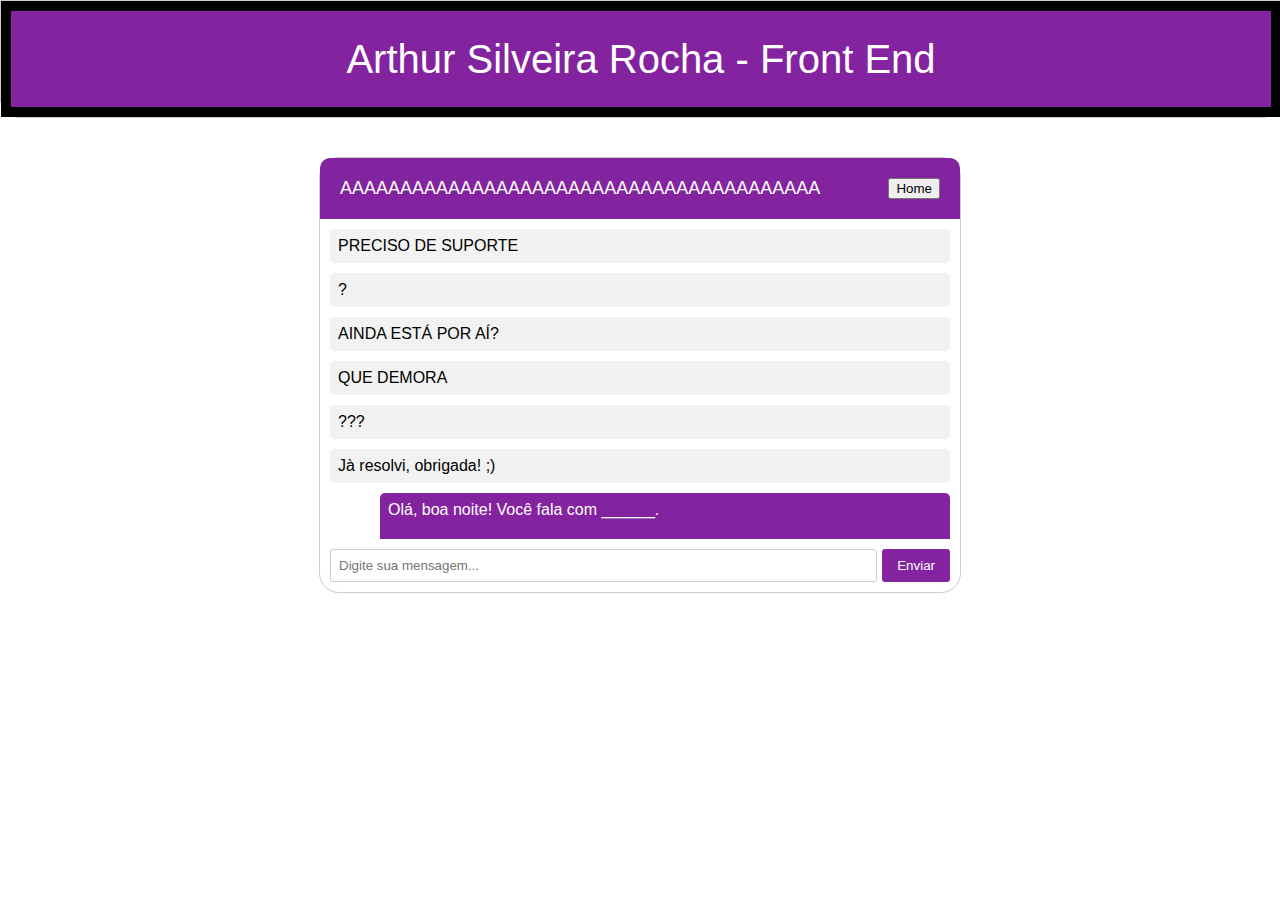
<file: index.html>
<!DOCTYPE html>
<html lang="pt-br">
<head>
    <meta charset="UTF-8">
    <meta name="viewport" content="width=device-width, initial-scale=1.0">
    <title>Página de Chat Exer1</title>
    <link rel="stylesheet" href="css.css">
</head>
<body>
    <div class="top-page">
        <div class="title-top">
            Arthur Silveira Rocha - Front End
        </div>
    </div>
    <div class="chat-container">
        <div class="chat-header" style="display: flex; justify-content: space-between; align-items: center;">
            AAAAAAAAAAAAAAAAAAAAAAAAAAAAAAAAAAAAAAAA
            <button class="button">Home</button>
        </div>
        <div class="chat-messages">
        
            <div class="message from-customer">
                PRECISO DE SUPORTE
            </div>
            <div class="message from-customer">
                ?
            </div>
            <div class="message from-customer">
                AINDA ESTÁ POR AÍ?
            </div>
            <div class="message from-customer">
                QUE DEMORA
            </div>
            <div class="message from-customer">
                ???
            </div>
            <div class="message from-customer">
                Jà resolvi, obrigada! ;)
            </div>
            
            <div class="message from-agent">
                Olá, boa noite! Você fala com ______. <br><br> Como posso lhe ajudar hoje?
            </div>
            <div class="message from-agent">
                Que bom que sua questão foi resolvida!<br><br>
                Há mais algo com que eu possa lhe ajudar por ora?
            </div>
        </div>
        <div class="chat-input">
            <input type="text" placeholder="Digite sua mensagem...">
            <button>Enviar</button>
        </div>
    </div>
    <script src="js.js"></script>
</body>
</html>
</file>
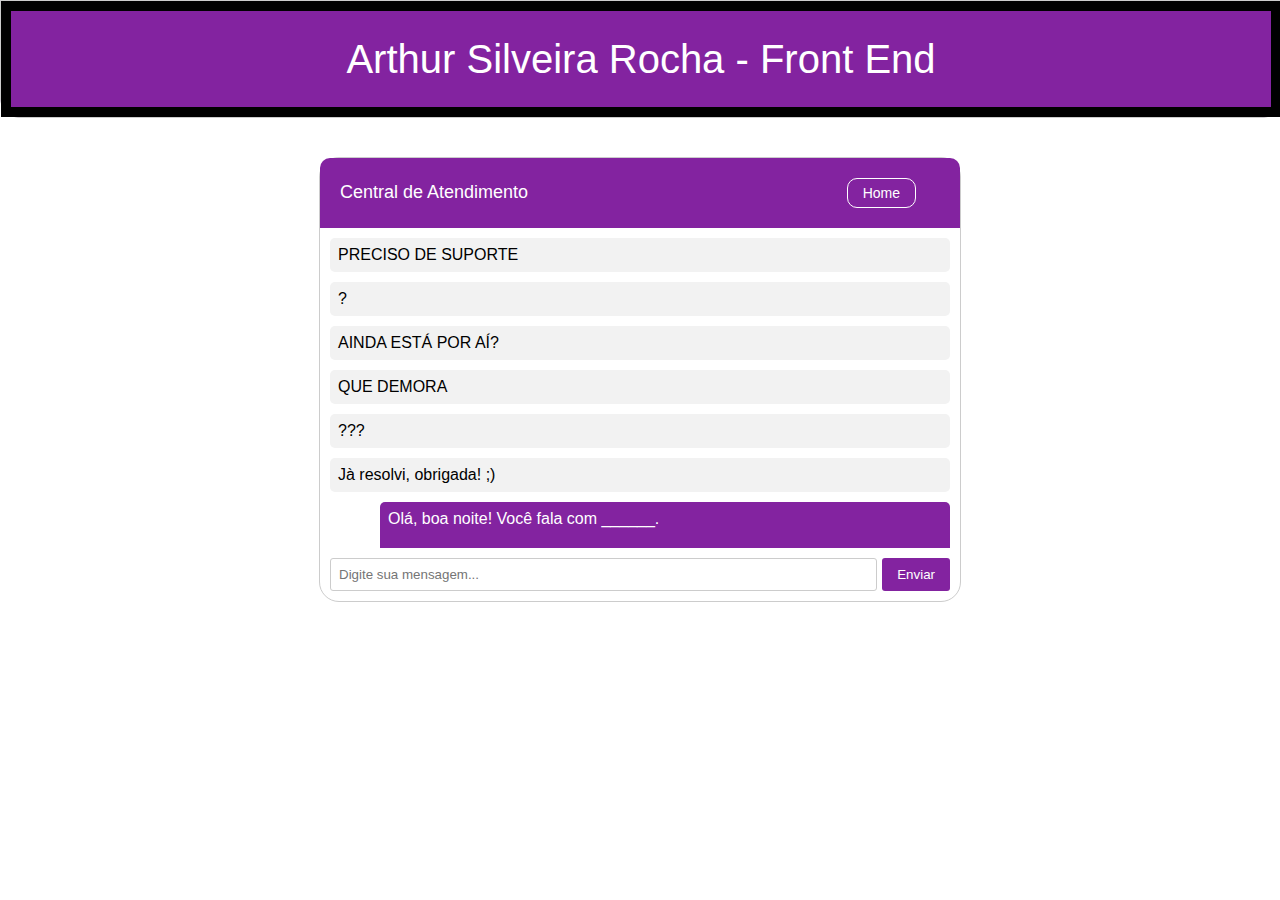
<file: chat.html>
<!DOCTYPE html>
<html lang="pt-br">
<head>
    <meta charset="UTF-8">
    <meta name="viewport" content="width=device-width, initial-scale=1.0">
    <title>Página de Chat Exer1</title>
    <link rel="stylesheet" href="css.css">
</head>
<body>
    <div class="top-page">
        <div class="title-top">
            Arthur Silveira Rocha - Front End
        </div>
    </div>
    <div class="chat-container">
        <div class="chat-header" style="display: flex; justify-content: space-between; align-items: center;">
            Central de Atendimento
            <button class="home-button" onclick="location.href='index.html'; return false;">Home</button>
        </div>
        <div class="chat-messages">
        
            <div class="message from-customer">
                PRECISO DE SUPORTE
            </div>
            <div class="message from-customer">
                ?
            </div>
            <div class="message from-customer">
                AINDA ESTÁ POR AÍ?
            </div>
            <div class="message from-customer">
                QUE DEMORA
            </div>
            <div class="message from-customer">
                ???
            </div>
            <div class="message from-customer">
                Jà resolvi, obrigada! ;)
            </div>
            
            <div class="message from-agent">
                Olá, boa noite! Você fala com ______. <br><br> Como posso lhe ajudar hoje?
            </div>
            <div class="message from-agent">
                Que bom que sua questão foi resolvida!<br><br>
                Há mais algo com que eu possa lhe ajudar por ora?
            </div>
        </div>
        <div class="chat-input">
            <input type="text" placeholder="Digite sua mensagem...">
            <button>Enviar</button>
        </div>
    </div>
    <script src="js.js"></script>
</body>
</html>
</file>
<file: css.css>
body {
    font-family: Arial, sans-serif;
    margin: 0;
    padding: 0;
    background-color: #ffffffc7;
}

.top-page {
    width: 100%;
    height: 20%;
    text-align: center;
    border: 1px solid #ccc;
    border-bottom-left-radius: 20px;
    border-bottom-right-radius: 20px;
    background-color: #8323A0;
}

.title-top {
    margin: auto;
    border: 10px, solid, #000000;
    padding: 2%;
    color: #fff;
    font-size: 40px;
    font-family: Verdana, Geneva, Tahoma, sans-serif;
}

.chat-container {
    width: 50%;
    margin: 3% auto;
    border: 1px solid #ccc;
    border-radius: 20px;
    background-color: #fff;
}

.chat-header {
    width: auto;
    background-color: #8323A0;
    color: #fff;
    padding: 20px;
    font-size: 18px;
    text-align: center;
    border-top-left-radius: 10px;
    border-top-right-radius: 10px;
}

.home-button {
    padding: 1% 2.5%;
    margin: auto 4%;
    border: 1px solid #fff;
    border-radius: 10px;
    background: none;
    color: #fff;
    font-size: 14px;
    cursor: pointer;
}

.chat-messages {
    padding: 10px;
    max-height: 300px;
    overflow-y: auto;
}

.message {
    margin-bottom: 10px;
    padding: 8px;
    border-radius: 5px;
}

.from-customer {
    background-color: #f2f2f2;
    color: black;
    text-align: left;
}

.from-agent {
    background-color: #8323A0;
    color: #fff;
    text-align: left;
    margin-left: 50px;
}

.chat-input {
    padding: 10px;
    display: flex;
}

.chat-input input[type="text"] {
    flex: 1;
    padding: 8px;
    border: 1px solid #ccc;
    border-radius: 3px;
}

.chat-input button {
    padding: 8px 15px;
    margin-left: 5px;
    background-color: #8323A0;
    color: #fff;
    border: none;
    border-radius: 3px;
    cursor: pointer;
}
</file>
